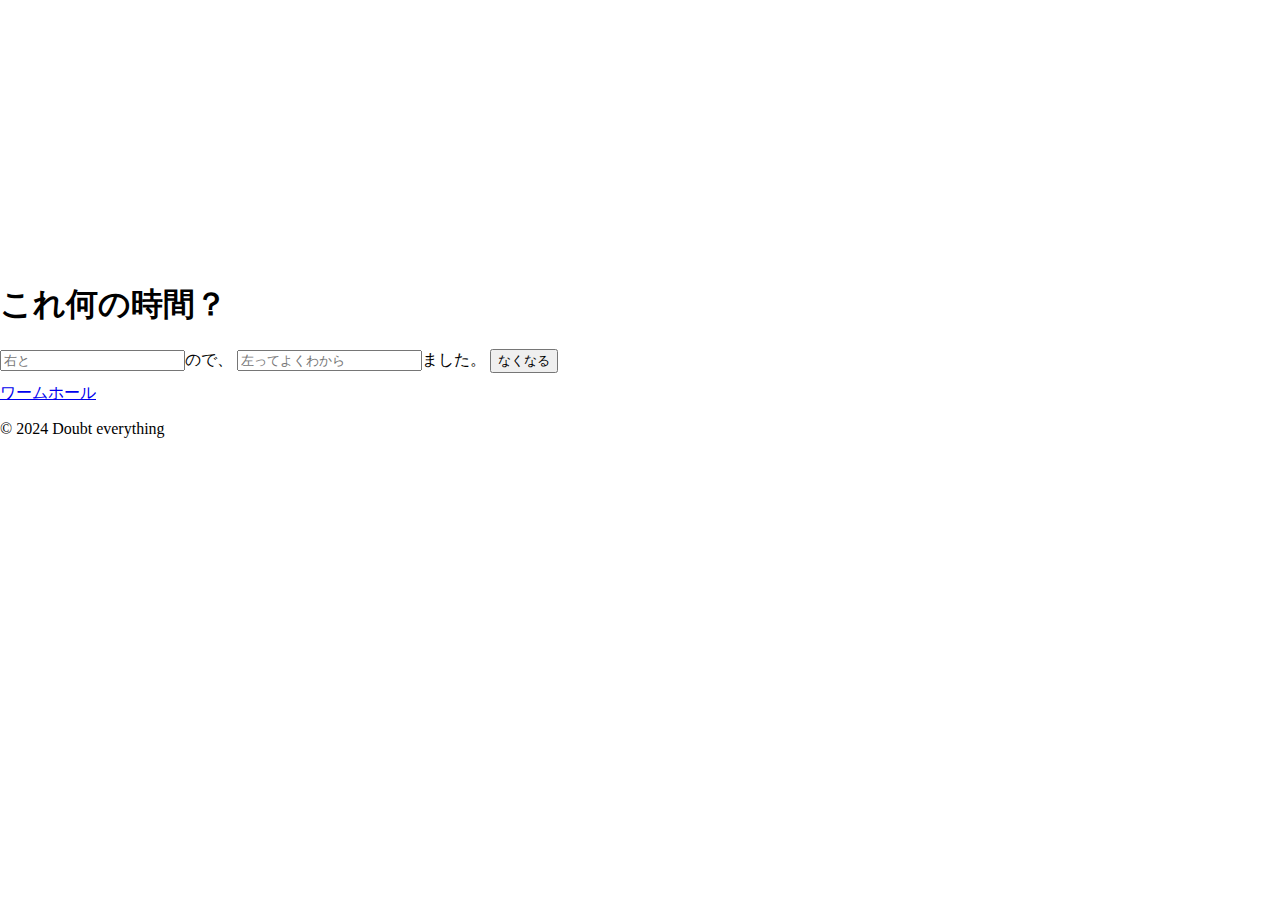
<file: input.html>
<!DOCTYPE html>
<html lang="jp">
<head>
    <meta charset="UTF-8">
    <title>Doubt everything</title>
    <link rel="stylesheet" type="text/css" href="stylesheet.css">
    <link href="https://fonts.googleapis.com/icon?family=Material+Icons" rel="stylesheet">
    <script src="scriptt.js"></script>
</head>

<body>

    <header>
        <iframe src="https://giphy.com/embed/sybV46NZNxLDG" width="480" height="258" frameBorder="0" class="giphy-embed" allowFullScreen></iframe>
        <h1>これ何の時間？</h1>

    </header>
    
    <main>
        <input type="text" id="userInput" placeholder="右と">ので、
        <input type="text" id="userInput" placeholder="左ってよくわから">ました。
        <button onclick="loadRandomWebsite()">なくなる</button>
        <div id="result"></div>
        <div id="error"></div>
        <a href="index.html" class="btn">ワームホール</a>

    </main>

    <fofoter>
        <p>© 2024 Doubt everything</p>
    </fofoter>

</body> 

</html>
</file>
<file: stylesheet.css>
/* HTML要素とbody要素にフルスクリーンの高さとマージンを設定します */
html, body {
    height: 100%;
    margin: 0;
  }

.background {
    width: 100%;
}


.dasa {
    width: 100%;
}
/* 背景画像をbodyに設定し、画面一面に広げます */
img.clickableImage  {
    width: 100%;
    position: relative;
    z-index: 0 ;
  }

img.jama {
    width: 100px;
    position: absolute;
    position: sticky;
    top: 0;
    left: 0;
    z-index: 1 ;
 }

img.font {
    width: 100%;
}

#result {
    margin-top: 20px;
    font-style: italic;
  }

  #result {
    color:red;
    font-weight: bold;
    margin-top: 10px;
  }
</file>
